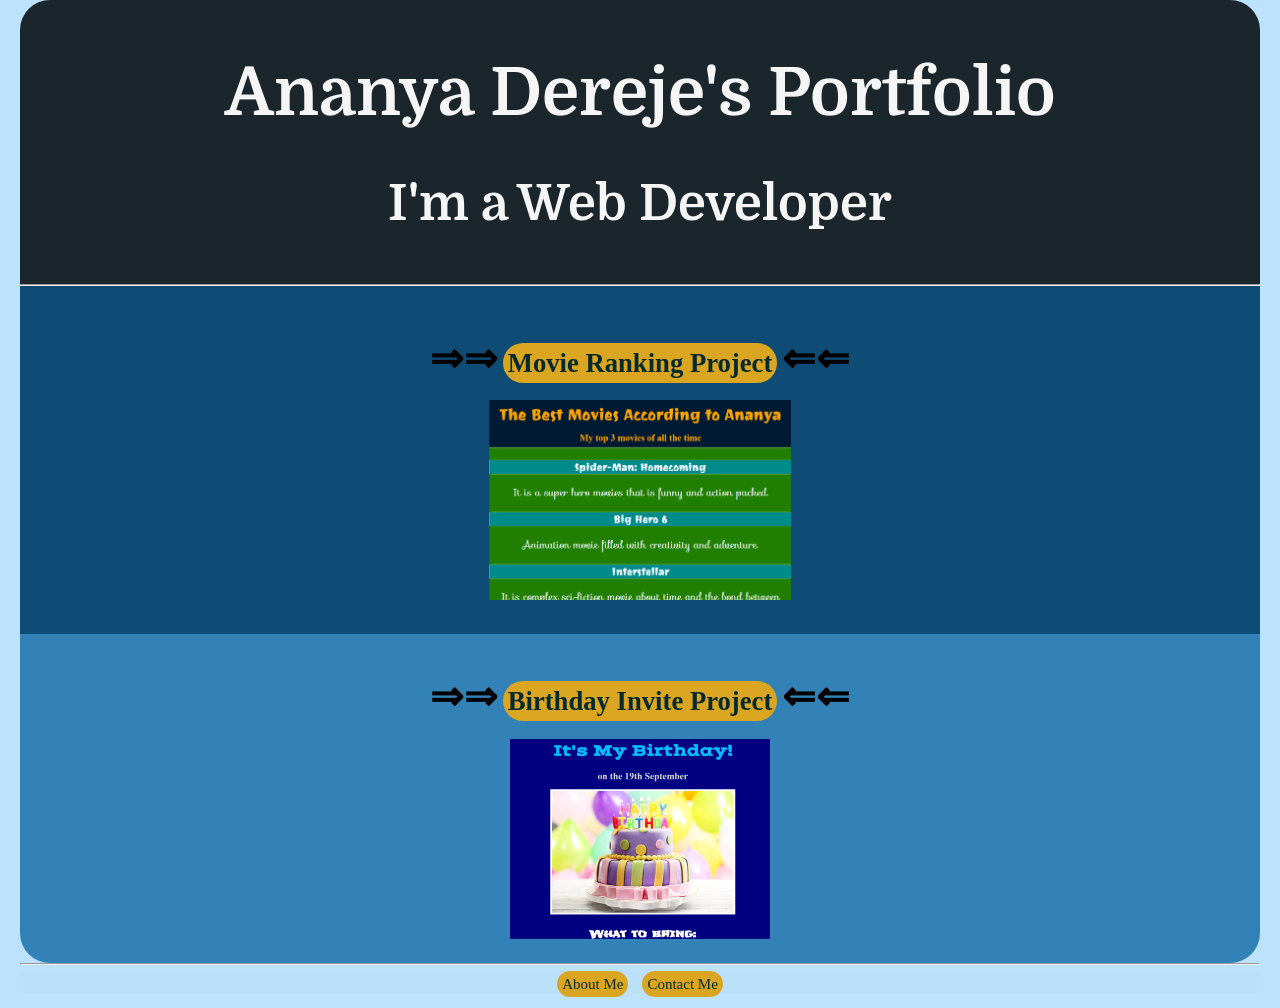
<file: index.html>
<!doctype html>
<html lang="en">
  <head>
    <meta charset="UTF-8" />
    <title>Ananya's Portfolio</title>
    <link rel="stylesheet" href="./iistyle.css" />
    <link rel="preconnect" href="https://fonts.googleapis.com" />
    <link rel="preconnect" href="https://fonts.gstatic.com" crossorigin />
    <link
      href="https://fonts.googleapis.com/css2?family=Domine:wght@400..700&display=swap"
      rel="stylesheet"
    />
  </head>
  <body>
    <div id="general">
      <div id="head">
        <h1>Ananya Dereje's Portfolio</h1>
        <h2>I'm a Web Developer</h2>
      </div>

      <hr />
      <div id="second">
        <div class="table">
          <h3>
            <span class="arrow">⇒⇒</span>
            <a href="./public/movie-ranking.html" class="reng"
              >Movie Ranking Project</a
            >
            <span class="arrow">⇐⇐</span>
          </h3>
        </div>

        <img
          src="./assets/images/Films.png"
          height="200"
          alt="movie ranking project preview"
        />
      </div>
      <div id="third">
        <div class="table">
          <h3>
            <span class="arrow">⇒⇒</span>
            <a href="./public/birthday-invite.html" class="reng"
              >Birthday Invite Project</a>
            <span class="arrow">⇐⇐</span>
          </h3>
        </div>

        <img
          src="./assets/images/HBD.png"
          height="200"
          alt="birthday invite project preview"
        />
      </div>

      <hr />
      <div id="fourth">
        <a class="about" href="./public/about.html">About Me</a>
        <a class="contact" href="./public/contact.html">Contact Me</a>
      </div>
    </div>
  </body>
</html>
</file>
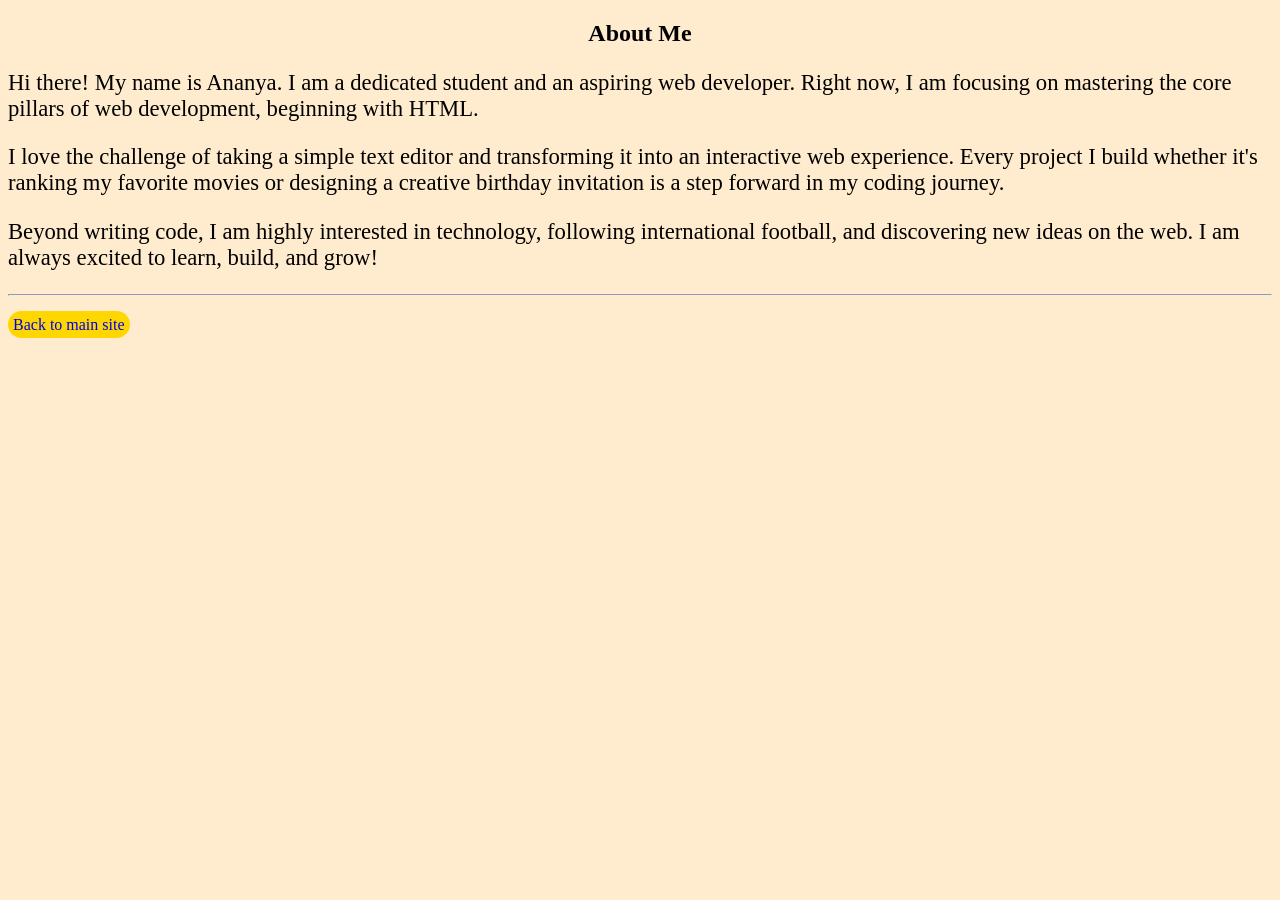
<file: public/about.html>
<!doctype html>
<html lang="en">
  <head>
    <meta charset="UTF-8" />
    <title>About me</title>
    <style>
      body {
        background-color: blanchedalmond;
      }
      h2 {
        text-align: center;
      }
      p {
        font-size: 17pt;
      }
      a {
        background-color: gold;
        text-decoration: none;
        padding: 5px;
        border-radius: 15px;
      }
      a:hover {
        background-color: goldenrod;
      }
      div {
        text-align: left;
        margin-top: 20px;
      }
    </style>
  </head>
  <body>
    <h2>About Me</h2>
    <p>
      Hi there! My name is Ananya. I am a dedicated student and an aspiring web
      developer. Right now, I am focusing on mastering the core pillars of web
      development, beginning with HTML.
    </p>
    <p>
      I love the challenge of taking a simple text editor and transforming it
      into an interactive web experience. Every project I build whether it's
      ranking my favorite movies or designing a creative birthday invitation is
      a step forward in my coding journey.
    </p>
    <p>
      Beyond writing code, I am highly interested in technology, following
      international football, and discovering new ideas on the web. I am always
      excited to learn, build, and grow!
    </p>
    <hr />
    <div><a href="../index.html">Back to main site</a></div>
  </body>
</html>
</file>
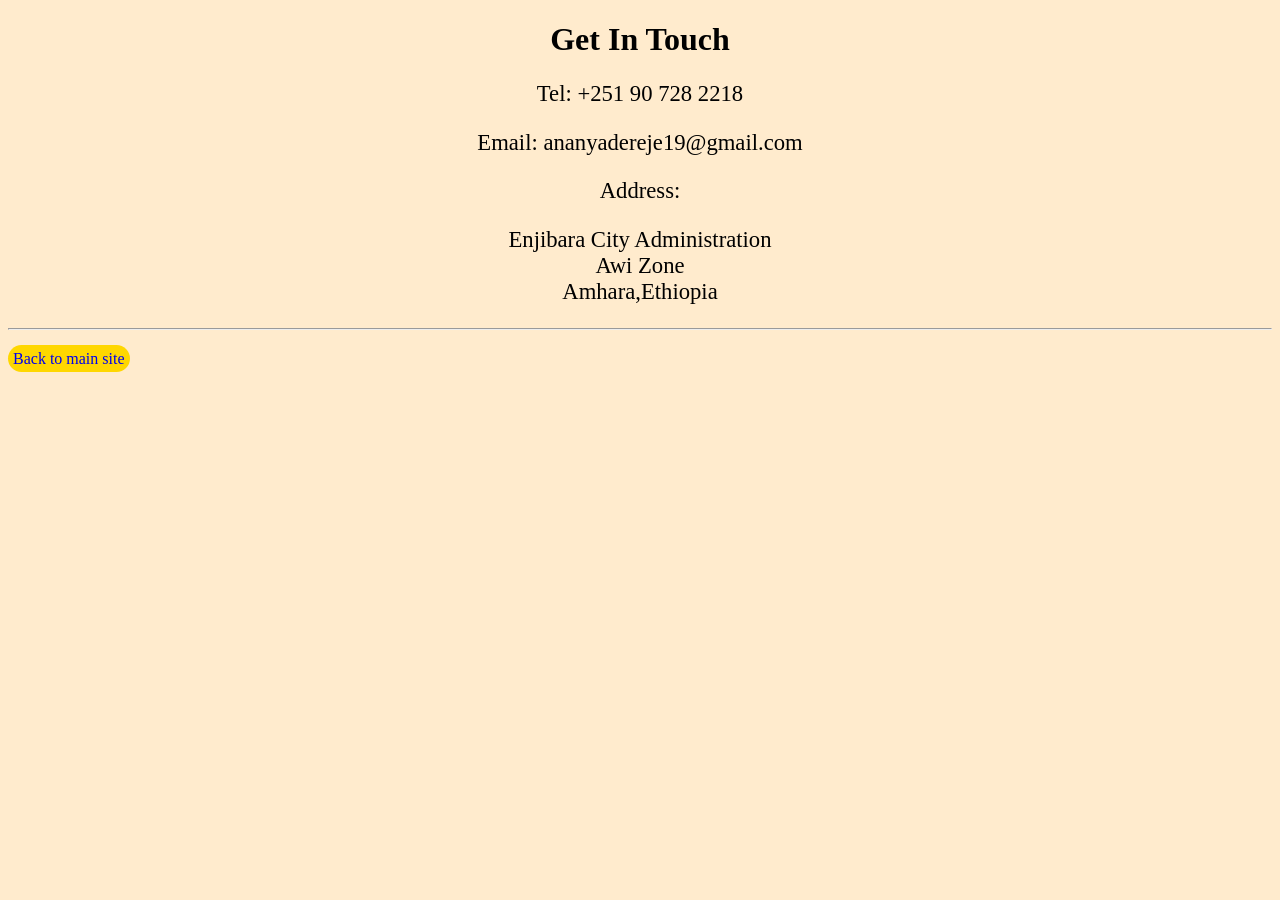
<file: public/contact.html>
<!doctype html>
<html lang="en">
  <head>
    <meta charset="UTF-8" />
    <title>Contact me</title>
    <style>
      body {
        background-color: blanchedalmond;
        text-align: center;
      }
      p {
        font-size: 17pt;
      }
      a {
        background-color: gold;
        text-decoration: none;
        padding: 5px;
        border-radius: 15px;
      }
      a:hover {
        background-color: goldenrod;
      }
      div {
        text-align: left;
        margin-top: 20px;
      }
    </style>
  </head>
  <body>
    <h1>Get In Touch</h1>
    <p>Tel: +251 90 728 2218</p>
    <p>Email: ananyadereje19@gmail.com</p>
    <p>Address:</p>
    <p>
      Enjibara City Administration<br />
      Awi Zone<br />
      Amhara,Ethiopia<br />
    </p>
    <hr />
    <div><a href="../index.html">Back to main site</a></div>
  </body>
</html>
</file>
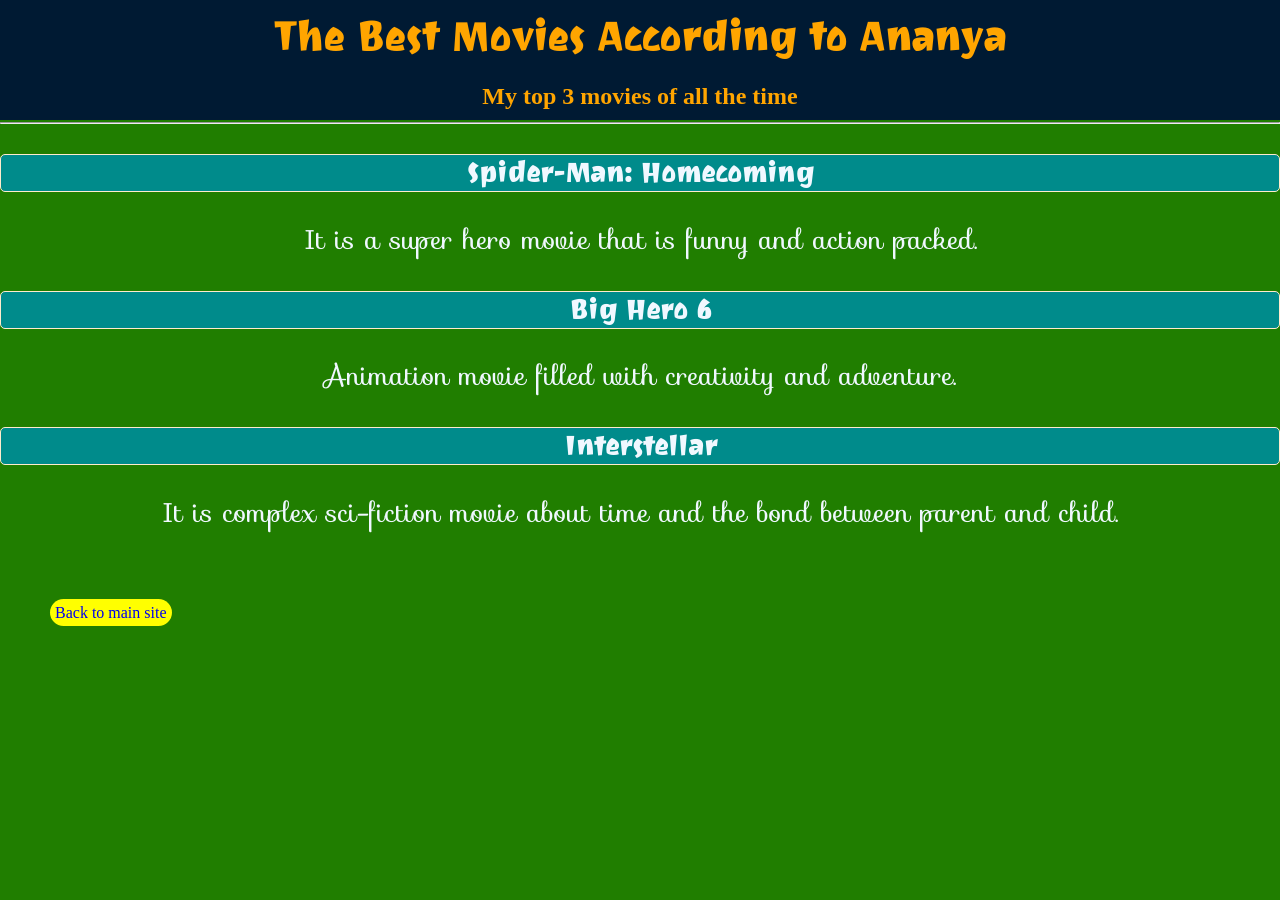
<file: public/movie-ranking.html>
<!doctype html>
<html lang="en">
  <head>
    <meta charset="UTF-8" />
    <title>Movie ranking</title>
    <link rel="stylesheet" href="./mstyle.css" />
    <link rel="preconnect" href="https://fonts.googleapis.com" />
    <link rel="preconnect" href="https://fonts.gstatic.com" crossorigin />
    <link
      href="https://fonts.googleapis.com/css2?family=Joti+One&display=swap"
      rel="stylesheet"
    />
    <link rel="preconnect" href="https://fonts.googleapis.com" />
    <link rel="preconnect" href="https://fonts.gstatic.com" crossorigin />
    <link
      href="https://fonts.googleapis.com/css2?family=Sofia&display=swap"
      rel="stylesheet"
    />
  </head>
  <body>
    <div class="ok">
      <h1 class="hs">The Best Movies According to Ananya</h1>
      <h2 class="hs">My top 3 movies of all the time</h2>
      <hr />

      <h3>Spider-Man: Homecoming</h3>
      <p>It is a super hero movie that is funny and action packed.</p>
      <h3>Big Hero 6</h3>
      <p>Animation movie filled with creativity and adventure.</p>
      <h3>Interstellar</h3>
      <p>
        It is complex sci-fiction movie about time and the bond between parent
        and child.
      </p>
    </div>
    <div class="bottom">
      <a href="../index.html">Back to main site</a>
    </div>
  </body>
</html>
</file>
<file: iistyle.css>
* {
  text-align: center;
}
#head {
  background-color: #1b262c;
  padding: 10px;
  color: whitesmoke;
  border-radius: 30px 30px 0 0;
  font-size: 25pt;
  font-family: "Domine", serif;
  font-weight: 900;
}
#second {
  background-color: #0f4c75;
  padding: 30px;
}
#third {
  background-color: #3282b8;
  padding: 20px;
  border-radius: 0 0 30px 30px;
}
#fourth {
  background-color: #bbe1fa;
  padding-top: 5px;
  margin-top: 5px;
  margin-bottom: 15px;
}
body {
  background-color: #bce3fb;
}
hr {
  margin: 0;
}
a {
  color: #042a2e;
  padding: 5px;
  background-color: goldenrod;
  text-decoration: none;
  border-radius: 20px;
  font-size: 15px;
}
#general {
  margin-left: 20px;
  margin-right: 20px;
}
body {
  margin: 0;
}
a:hover {
  background-color: darkgoldenrod;
}
.reng {
  font-size: 20pt;
}
.arrow{
  font-weight: 900;
  font-size: 40px
}
.about{
  margin-right: 10px;
}
</file>
<file: public/mstyle.css>
body {
  text-align: center;
  background-color: #207e00;
  color: aliceblue;
  margin: 0;
}
h3 {
  border: 1px solid blanchedalmond;
  background-color: darkcyan;
  margin-top: 30px;
  border-radius: 5px;
  font-family: "Joti One", serif;
  font-size: 20pt;
}
.hs {
  color: orange;
  background-color: #001a33;
  padding: 10px;
}
h1 {
  margin-bottom: 0;
  margin-top: 0;
  font-family: "Joti One", serif;
  font-size: 30pt;
}
h2 {
  margin-top: 0;
  margin-bottom: 0;
}
hr {
  margin-top: 2px;
}
p {
  font-family: "Sofia", cursive;
  font-size: 20pt;
}
.bottom {
  text-align: left;
  margin-top: 70px;
}
a {
  background-color: yellow;
  text-decoration: none;
  border-radius: 15px;
  padding: 5px;
  margin-left: 50px;
  margin-bottom: 0;
}
a:hover {
  background-color: gold;
}
</file>
